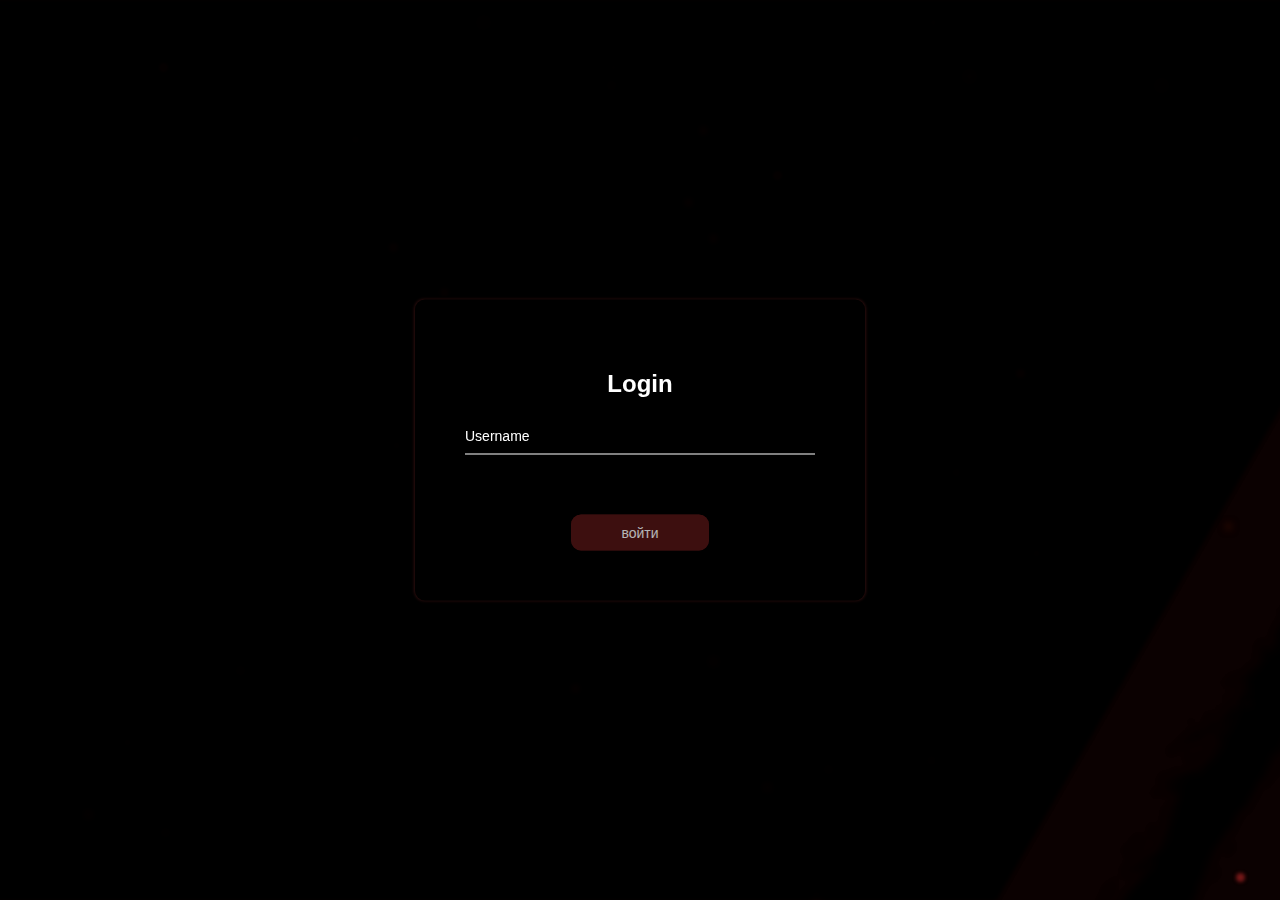
<file: idex1.html>
<!DOCTYPE html>
<html lang="en">
<head>
  <meta charset="UTF-8">
  <meta http-equiv="X-UA-Compatible" content="IE=edge">
  <meta name="viewport" content="width=device-width, initial-scale=1.0">
  <link href="https://cdn.jsdelivr.net/npm/bootstrap@5.0.2/dist/css/bootstrap.min.css" rel="stylesheet" integrity="sha384-EVSTQN3/azprG1Anm3QDgpJLIm9Nao0Yz1ztcQTwFspd3yD65VohhpuuCOmLASjC" crossorigin="anonymous">
  <link rel="stylesheet" href="style1.css">
  
  <link rel="shortcut icon" href="/img/Leonardo_Signature_logoimprint_3.jpg" type="image/png">
   <!-- Bootstrap CSS (Cloudflare CDN) -->
   <link rel="stylesheet" href="https://cdnjs.cloudflare.com/ajax/libs/twitter-bootstrap/4.6.0/css/bootstrap.min.css"
   integrity="sha512-P5MgMn1jBN01asBgU0z60Qk4QxiXo86+wlFahKrsQf37c9cro517WzVSPPV1tDKzhku2iJ2FVgL67wG03SGnNA==" crossorigin="anonymous">
<!-- jQuery (Cloudflare CDN) -->
<script defer src="https://cdnjs.cloudflare.com/ajax/libs/jquery/3.5.1/jquery.min.js"
   integrity="sha512-bLT0Qm9VnAYZDflyKcBaQ2gg0hSYNQrJ8RilYldYQ1FxQYoCLtUjuuRuZo+fjqhx/qtq/1itJ0C2ejDxltZVFg==" crossorigin="anonymous"></script>
<!-- Bootstrap Bundle JS (Cloudflare CDN) -->
<script defer src="https://cdnjs.cloudflare.com/ajax/libs/twitter-bootstrap/4.6.0/js/bootstrap.bundle.min.js"
   ntegrity="sha512-wV7Yj1alIZDqZFCUQJy85VN+qvEIly93fIQAN7iqDFCPEucLCeNFz4r35FCo9s6WrpdDQPi80xbljXB8Bjtvcg==" crossorigin="anonymous"></script>
  <title>Document</title>
</head>



 
 



<body>
    <div class="container">
        <div class="animation-layer"></div>
      </div>
 
    <body class="login-page">
        <div class="swiper-container">
            <div class="bg"><img src="/stroka-back.png"></div>
            <div class="bg bg2"><img src="/stroka-back.png"></div>
            <div class="bg bg3"><img src="/stroka-back.png"></div>
        
          </div>
          <div class="background">
            <span></span>
            <span></span>
            <span></span>
            <span></span>
            <span></span>
            <span></span>
            <span></span>
            <span></span>
            <span></span>
            <span></span>
            <span></span>
            <span></span>
            <span></span>
            <span></span>
            <span></span>
            <span></span>
            <span></span>
            <span></span>
            <span></span>
            <span></span>
            <span></span>
            <span></span>
            <span></span>
            <span></span>
            <span></span>
            <span></span>
            <span></span>
            <span></span>
            <span></span>
            <span></span>
            <span></span>
            <span></span>
            <span></span>
            <span></span>
            <span></span>
            <span></span>
            <span></span>
            <span></span>
            <span></span>
            <span></span>
            <span></span>
            <span></span>
            <span></span>
            <span></span>
            <span></span>
            <span></span>
            <span></span>
            <span></span>
            <span></span>
            <span></span>
         </div>

        <div class="login-box">
            <h2 class="heading-login-box">Login</h2>
            <form class="form" id="form">
                <div class="user-box">
                    <input class="user-box-input" type="text" id="user-box-input" required></input>
                    <label class="user-box-label">Username</label>
                </div>
        
                <a type="submit" onclick="myFunction()" class="login-box-button" id="user-box-click" href="#">
               
          
        
                  войти 
                    <span class="mask"></span>
                </a>
          
            </form>
        </div>
    </body>


  <script src="https://cdn.jsdelivr.net/npm/bootstrap@5.0.2/dist/js/bootstrap.bundle.min.js" integrity="sha384-MrcW6ZMFYlzcLA8Nl+NtUVF0sA7MsXsP1UyJoMp4YLEuNSfAP+JcXn/tWtIaxVXM" crossorigin="anonymous"></script>
 
  <script  src="app.js" ></script> 
 
</body>
</html>
</file>
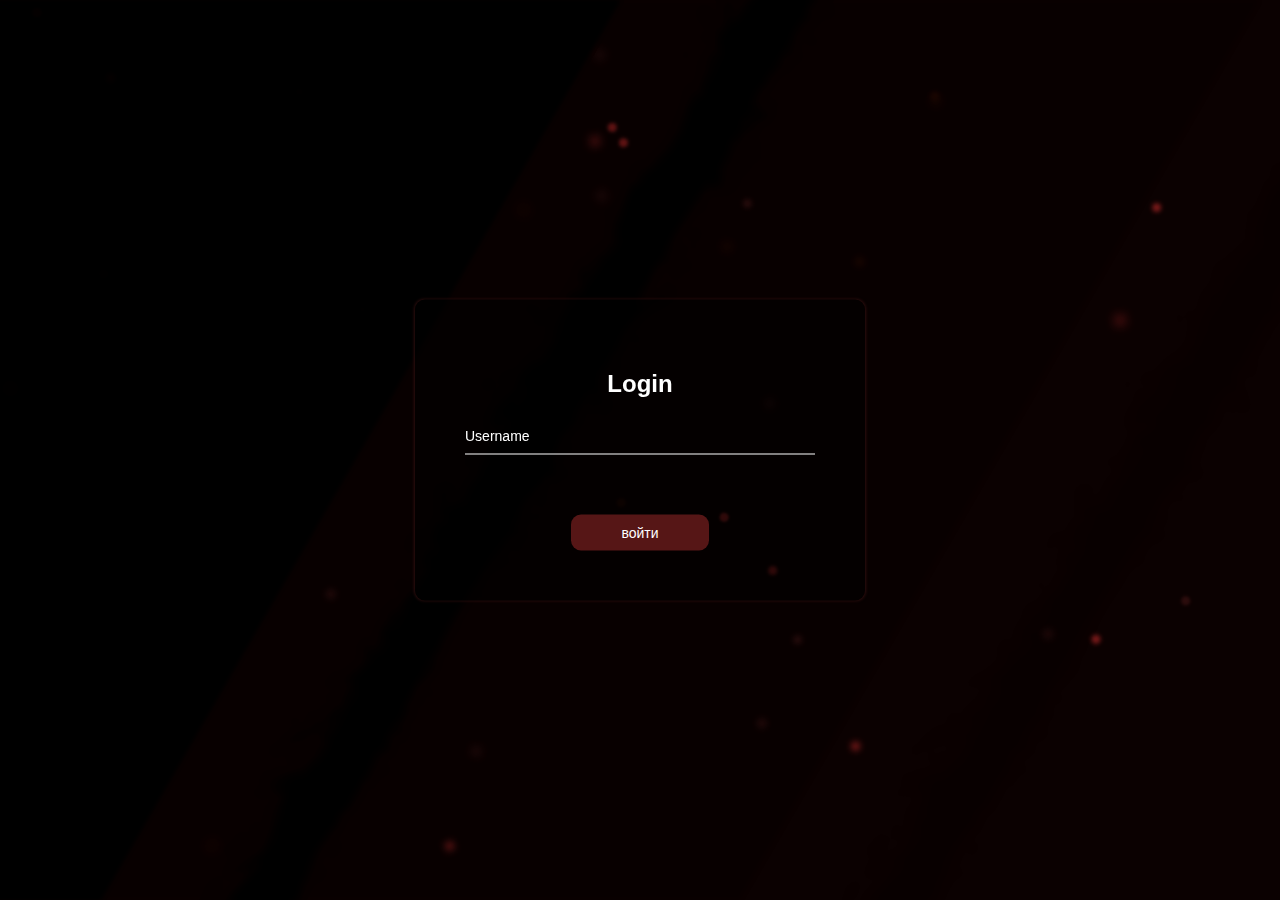
<file: index2.html>
<!DOCTYPE html>
<html lang="en">
<head>
  <meta charset="UTF-8">
  <meta http-equiv="X-UA-Compatible" content="IE=edge">
  <meta name="viewport" content="width=device-width, initial-scale=1.0">
  <link href="https://cdn.jsdelivr.net/npm/bootstrap@5.0.2/dist/css/bootstrap.min.css" rel="stylesheet" integrity="sha384-EVSTQN3/azprG1Anm3QDgpJLIm9Nao0Yz1ztcQTwFspd3yD65VohhpuuCOmLASjC" crossorigin="anonymous">
  <link rel="stylesheet" href="style2.css">
  <link rel="shortcut icon" href="/img/Leonardo_Signature_logoimprint_3.jpg" type="image/png">
   <!-- Bootstrap CSS (Cloudflare CDN) -->
   <link rel="stylesheet" href="https://cdnjs.cloudflare.com/ajax/libs/twitter-bootstrap/4.6.0/css/bootstrap.min.css"
   integrity="sha512-P5MgMn1jBN01asBgU0z60Qk4QxiXo86+wlFahKrsQf37c9cro517WzVSPPV1tDKzhku2iJ2FVgL67wG03SGnNA==" crossorigin="anonymous">
<!-- jQuery (Cloudflare CDN) -->
<script defer src="https://cdnjs.cloudflare.com/ajax/libs/jquery/3.5.1/jquery.min.js"
   integrity="sha512-bLT0Qm9VnAYZDflyKcBaQ2gg0hSYNQrJ8RilYldYQ1FxQYoCLtUjuuRuZo+fjqhx/qtq/1itJ0C2ejDxltZVFg==" crossorigin="anonymous"></script>
<!-- Bootstrap Bundle JS (Cloudflare CDN) -->
<script defer src="https://cdnjs.cloudflare.com/ajax/libs/twitter-bootstrap/4.6.0/js/bootstrap.bundle.min.js"
   ntegrity="sha512-wV7Yj1alIZDqZFCUQJy85VN+qvEIly93fIQAN7iqDFCPEucLCeNFz4r35FCo9s6WrpdDQPi80xbljXB8Bjtvcg==" crossorigin="anonymous"></script>
  <title>Document</title>
</head>



 
 



<body>
 
 
  
 
 

 

<div class="container col-md-5">

</div>

<div class="container1 col-md-2">
  <header class="header">
    <h4 class="title">Поиск пользователя</h4>
 
    <input type="text" name="filter" id="filter" placeholder="Search" />
  </header>
  <ul id="result" class="user-list">
    <li><h3>Loading...</h3></li>
  </ul>
</div>



 








  <script src="https://cdn.jsdelivr.net/npm/bootstrap@5.0.2/dist/js/bootstrap.bundle.min.js" integrity="sha384-MrcW6ZMFYlzcLA8Nl+NtUVF0sA7MsXsP1UyJoMp4YLEuNSfAP+JcXn/tWtIaxVXM" crossorigin="anonymous"></script>
 
  <script  src="app2.js" ></script> 
 
</body>
</html>
</file>
<file: style1.css>
@keyframes move {
    100% {
        transform: translate3d(0, 0, 1px) rotate(360deg);
    }
}


.background {
	z-index: -2;
    position: fixed;
    width: 100vw;
    height: 100vh;
    top: 0;
    left: 0;
    background: rgb(11, 1, 1);
    overflow: hidden;
}

.background span {
    width: 1vmin;
    height: 1vmin;
    border-radius: 1vmin;
    backface-visibility: hidden;
    position: absolute;
    animation: move;
    animation-duration: 48;
    animation-timing-function: linear;
    animation-iteration-count: infinite;
}


.background span:nth-child(0) {
    color: #771818;
    top: 78%;
    left: 70%;
    animation-duration: 18s;
    animation-delay: -3s;
    transform-origin: 20vw -7vh;
    box-shadow: 2vmin 0 0.7126888982091912vmin currentColor;
}
.background span:nth-child(1) {
    color: #2c0c0c;
    top: 1%;
    left: 89%;
    animation-duration: 25s;
    animation-delay: -16s;
    transform-origin: -18vw 25vh;
    box-shadow: -2vmin 0 1.1157032268569023vmin currentColor;
}
.background span:nth-child(2) {
    color: #771818;
    top: 87%;
    left: 61%;
    animation-duration: 25s;
    animation-delay: -18s;
    transform-origin: 1vw -6vh;
    box-shadow: -2vmin 0 0.7427444027270886vmin currentColor;
}
.background span:nth-child(3) {
    color: #1f0600;
    top: 29%;
    left: 76%;
    animation-duration: 17s;
    animation-delay: -5s;
    transform-origin: 4vw -11vh;
    box-shadow: 2vmin 0 0.9962809634272831vmin currentColor;
}
.background span:nth-child(4) {
    color: #2c0c0c;
    top: 92%;
    left: 14%;
    animation-duration: 16s;
    animation-delay: -10s;
    transform-origin: 16vw -5vh;
    box-shadow: -2vmin 0 0.360558951183062vmin currentColor;
}
.background span:nth-child(5) {
    color: #771818;
    top: 73%;
    left: 54%;
    animation-duration: 12s;
    animation-delay: -20s;
    transform-origin: -4vw 20vh;
    box-shadow: 2vmin 0 0.803611517177655vmin currentColor;
}
.background span:nth-child(6) {
    color: #2c0c0c;
    top: 46%;
    left: 50%;
    animation-duration: 13s;
    animation-delay: -6s;
    transform-origin: -21vw -10vh;
    box-shadow: -2vmin 0 0.4942094576088447vmin currentColor;
}
.background span:nth-child(7) {
    color: #1f0600;
    top: 52%;
    left: 73%;
    animation-duration: 16s;
    animation-delay: -19s;
    transform-origin: -13vw -24vh;
    box-shadow: 2vmin 0 0.3298772779124475vmin currentColor;
}
.background span:nth-child(8) {
    color: #1f0600;
    top: 58%;
    left: 97%;
    animation-duration: 15s;
    animation-delay: -20s;
    transform-origin: 13vw 23vh;
    box-shadow: -2vmin 0 0.6739112324899761vmin currentColor;
}
.background span:nth-child(9) {
    color: #771818;
    top: 8%;
    left: 74%;
    animation-duration: 21s;
    animation-delay: -10s;
    transform-origin: -13vw 3vh;
    box-shadow: 2vmin 0 1.102005770985286vmin currentColor;
}
.background span:nth-child(10) {
    color: #771818;
    top: 22%;
    left: 52%;
    animation-duration: 16s;
    animation-delay: -10s;
    transform-origin: -23vw 8vh;
    box-shadow: 2vmin 0 0.498034068372448vmin currentColor;
}
.background span:nth-child(11) {
    color: #1f0600;
    top: 49%;
    left: 32%;
    animation-duration: 17s;
    animation-delay: -5s;
    transform-origin: 5vw -23vh;
    box-shadow: -2vmin 0 0.4364332786377585vmin currentColor;
}
.background span:nth-child(12) {
    color: #1f0600;
    top: 77%;
    left: 52%;
    animation-duration: 19s;
    animation-delay: -7s;
    transform-origin: 14vw -19vh;
    box-shadow: -2vmin 0 0.7452574522518443vmin currentColor;
}
.background span:nth-child(13) {
    color: #2c0c0c;
    top: 74%;
    left: 17%;
    animation-duration: 15s;
    animation-delay: -11s;
    transform-origin: -10vw 25vh;
    box-shadow: 2vmin 0 0.3793261745530716vmin currentColor;
}
.background span:nth-child(14) {
    color: #771818;
    top: 90%;
    left: 8%;
    animation-duration: 12s;
    animation-delay: -9s;
    transform-origin: -22vw 0vh;
    box-shadow: -2vmin 0 0.7425468145732874vmin currentColor;
}
.background span:nth-child(15) {
    color: #771818;
    top: 26%;
    left: 54%;
    animation-duration: 18s;
    animation-delay: -13s;
    transform-origin: 18vw -23vh;
    box-shadow: 2vmin 0 0.4659690745276437vmin currentColor;
}
.background span:nth-child(16) {
    color: #1f0600;
    top: 86%;
    left: 32%;
    animation-duration: 21s;
    animation-delay: -15s;
    transform-origin: -19vw -4vh;
    box-shadow: -2vmin 0 0.7677872136111705vmin currentColor;
}
.background span:nth-child(17) {
    color: #771818;
    top: 19%;
    left: 59%;
    animation-duration: 10s;
    animation-delay: -18s;
    transform-origin: 20vw 24vh;
    box-shadow: 2vmin 0 0.2726384511319446vmin currentColor;
}
.background span:nth-child(18) {
    color: #771818;
    top: 9%;
    left: 89%;
    animation-duration: 22s;
    animation-delay: -5s;
    transform-origin: -10vw 11vh;
    box-shadow: 2vmin 0 1.2383830575370316vmin currentColor;
}
.background span:nth-child(19) {
    color: #771818;
    top: 76%;
    left: 46%;
    animation-duration: 19s;
    animation-delay: -4s;
    transform-origin: -21vw -2vh;
    box-shadow: -2vmin 0 0.4661298155143132vmin currentColor;
}
.background span:nth-child(20) {
    color: #1f0600;
    top: 89%;
    left: 7%;
    animation-duration: 11s;
    animation-delay: -12s;
    transform-origin: 0vw -17vh;
    box-shadow: -2vmin 0 0.9631756463585859vmin currentColor;
}
.background span:nth-child(21) {
    color: #1f0600;
    top: 7%;
    left: 49%;
    animation-duration: 9s;
    animation-delay: -20s;
    transform-origin: -21vw -1vh;
    box-shadow: -2vmin 0 0.5661651143826989vmin currentColor;
}
.background span:nth-child(22) {
    color: #2c0c0c;
    top: 4%;
    left: 3%;
    animation-duration: 12s;
    animation-delay: -19s;
    transform-origin: 23vw -8vh;
    box-shadow: 2vmin 0 1.0155359988951236vmin currentColor;
}
.background span:nth-child(23) {
    color: #1f0600;
    top: 36%;
    left: 63%;
    animation-duration: 20s;
    animation-delay: -11s;
    transform-origin: -11vw -3vh;
    box-shadow: 2vmin 0 1.2043492613829057vmin currentColor;
}
.background span:nth-child(24) {
    color: #2c0c0c;
    top: 61%;
    left: 82%;
    animation-duration: 21s;
    animation-delay: -20s;
    transform-origin: 24vw 0vh;
    box-shadow: -2vmin 0 0.8353415859179276vmin currentColor;
}
.background span:nth-child(25) {
    color: #771818;
    top: 14%;
    left: 56%;
    animation-duration: 20s;
    animation-delay: -13s;
    transform-origin: 25vw 17vh;
    box-shadow: -2vmin 0 0.47670246225638735vmin currentColor;
}
.background span:nth-child(26) {
    color: #771818;
    top: 32%;
    left: 33%;
    animation-duration: 17s;
    animation-delay: -4s;
    transform-origin: 15vw 1vh;
    box-shadow: 2vmin 0 0.4156793815060702vmin currentColor;
}
.background span:nth-child(27) {
    color: #2c0c0c;
    top: 26%;
    left: 63%;
    animation-duration: 16s;
    animation-delay: -14s;
    transform-origin: 15vw 13vh;
    box-shadow: -2vmin 0 0.9611006690908512vmin currentColor;
}
.background span:nth-child(28) {
    color: #771818;
    top: 27%;
    left: 29%;
    animation-duration: 7s;
    animation-delay: -12s;
    transform-origin: 7vw -17vh;
    box-shadow: 2vmin 0 0.4051888736691929vmin currentColor;
}
.background span:nth-child(29) {
    color: #2c0c0c;
    top: 84%;
    left: 71%;
    animation-duration: 12s;
    animation-delay: -2s;
    transform-origin: 4vw -18vh;
    box-shadow: 2vmin 0 0.5595082033071908vmin currentColor;
}
.background span:nth-child(30) {
    color: #771818;
    top: 7%;
    left: 11%;
    animation-duration: 22s;
    animation-delay: -4s;
    transform-origin: 0vw -13vh;
    box-shadow: 2vmin 0 0.2717640704186495vmin currentColor;
}
.background span:nth-child(31) {
    color: #2c0c0c;
    top: 72%;
    left: 81%;
    animation-duration: 17s;
    animation-delay: -10s;
    transform-origin: 22vw -2vh;
    box-shadow: -2vmin 0 1.0926996819765769vmin currentColor;
}
.background span:nth-child(32) {
    color: #2c0c0c;
    top: 82%;
    left: 11%;
    animation-duration: 7s;
    animation-delay: -18s;
    transform-origin: -13vw 7vh;
    box-shadow: -2vmin 0 0.7736734283738851vmin currentColor;
}
.background span:nth-child(33) {
    color: #2c0c0c;
    top: 34%;
    left: 44%;
    animation-duration: 16s;
    animation-delay: -13s;
    transform-origin: 0vw -23vh;
    box-shadow: -2vmin 0 0.473050272379661vmin currentColor;
}
.background span:nth-child(34) {
    color: #1f0600;
    top: 33%;
    left: 48%;
    animation-duration: 14s;
    animation-delay: -11s;
    transform-origin: 1vw -12vh;
    box-shadow: -2vmin 0 1.001024246847868vmin currentColor;
}
.background span:nth-child(35) {
    color: #771818;
    top: 97%;
    left: 98%;
    animation-duration: 21s;
    animation-delay: -3s;
    transform-origin: -19vw -11vh;
    box-shadow: -2vmin 0 0.4438105136284165vmin currentColor;
}
.background span:nth-child(36) {
    color: #1f0600;
    top: 2%;
    left: 74%;
    animation-duration: 19s;
    animation-delay: -1s;
    transform-origin: -16vw 5vh;
    box-shadow: -2vmin 0 0.5303063329418014vmin currentColor;
}
.background span:nth-child(37) {
    color: #771818;
    top: 2%;
    left: 36%;
    animation-duration: 17s;
    animation-delay: -9s;
    transform-origin: -15vw 24vh;
    box-shadow: 2vmin 0 1.2478928818938044vmin currentColor;
}
.background span:nth-child(38) {
    color: #2c0c0c;
    top: 78%;
    left: 96%;
    animation-duration: 21s;
    animation-delay: -4s;
    transform-origin: 21vw 25vh;
    box-shadow: 2vmin 0 0.6998531122625613vmin currentColor;
}
.background span:nth-child(39) {
    color: #2c0c0c;
    top: 83%;
    left: 53%;
    animation-duration: 21s;
    animation-delay: -6s;
    transform-origin: -7vw -9vh;
    box-shadow: 2vmin 0 0.9669491814145932vmin currentColor;
}
.background span:nth-child(40) {
    color: #771818;
    top: 41%;
    left: 78%;
    animation-duration: 13s;
    animation-delay: -16s;
    transform-origin: -16vw -3vh;
    box-shadow: 2vmin 0 0.3962039211366637vmin currentColor;
}
.background span:nth-child(41) {
    color: #1f0600;
    top: 97%;
    left: 59%;
    animation-duration: 15s;
    animation-delay: -14s;
    transform-origin: 10vw -19vh;
    box-shadow: -2vmin 0 1.142779745233598vmin currentColor;
}
.background span:nth-child(42) {
    color: #2c0c0c;
    top: 85%;
    left: 63%;
    animation-duration: 25s;
    animation-delay: -12s;
    transform-origin: 16vw -8vh;
    box-shadow: 2vmin 0 0.34161800889810956vmin currentColor;
}
.background span:nth-child(43) {
    color: #2c0c0c;
    top: 99%;
    left: 62%;
    animation-duration: 24s;
    animation-delay: -3s;
    transform-origin: 15vw -16vh;
    box-shadow: 2vmin 0 0.6787403288100282vmin currentColor;
}
.background span:nth-child(44) {
    color: #1f0600;
    top: 94%;
    left: 17%;
    animation-duration: 19s;
    animation-delay: -19s;
    transform-origin: 7vw 17vh;
    box-shadow: -2vmin 0 1.1544535968541574vmin currentColor;
}
.background span:nth-child(45) {
    color: #2c0c0c;
    top: 9%;
    left: 46%;
    animation-duration: 25s;
    animation-delay: -7s;
    transform-origin: -10vw -24vh;
    box-shadow: 2vmin 0 0.3072388484484323vmin currentColor;
}
.background span:nth-child(46) {
    color: #1f0600;
    top: 8%;
    left: 61%;
    animation-duration: 22s;
    animation-delay: -2s;
    transform-origin: 16vw -20vh;
    box-shadow: -2vmin 0 1.221079974325714vmin currentColor;
}
.background span:nth-child(47) {
    color: #2c0c0c;
    top: 15%;
    left: 26%;
    animation-duration: 24s;
    animation-delay: -8s;
    transform-origin: -9vw 25vh;
    box-shadow: 2vmin 0 0.6590435239096639vmin currentColor;
}
.background span:nth-child(48) {
    color: #1f0600;
    top: 5%;
    left: 7%;
    animation-duration: 13s;
    animation-delay: -4s;
    transform-origin: -13vw 8vh;
    box-shadow: 2vmin 0 0.6675782147883438vmin currentColor;
}
.background span:nth-child(49) {
    color: #1f0600;
    top: 70%;
    left: 100%;

}






















.bg {
    animation:slide 11s ease-in-out infinite alternate;
    background-image: linear-gradient(-60deg, rgba(25, 0, 0, 0) 30%, rgb(0, 0, 0) 20%);
 
    filter: blur(2px);
    bottom:0;
    left:-50%;
    opacity:.5;
    position:fixed;
    right:-50%;
    top:0;
 
    z-index:-1;}

    img {
        filter: blur(3px);
       padding-right: 58%;
        transform: rotate(-60deg);
    }
 
  .bg2 {
    opacity:.2;
    animation-direction:alternate-reverse;
    animation-duration:9s;}
  .bg3 { animation-duration:10s;
    opacity:.9;
}
  
  @keyframes slide {
    
    0% {transform:translateX(-35%);}
    100% {transform:translateX(-10%);}}
 









.login-page {
    font-family: sans-serif;
    background: #243b55;
 
}


 
.login-box {
    position: absolute;
    top: 50%;
    left: 50%;
    width: 350px;
    padding: 50px;
    transform: translate(-50%, -50%);
    background: rgba(0, 0, 0, 0.5);
    border-radius: 10px;
    box-shadow: 0 0 3px .4px rgba(53, 16, 16, 0.872);
    transition: box-shadow 0.3s;
    
}





.login-box:hover {
    box-shadow: 0 0 10px 5px rgba(16, 7, 7, 0.5);
}
 
 


.form{
    text-align: center;
}
.heading-login-box {
    margin-top: 20px;
    margin-bottom: 20px;
    color: #fff;
    text-align: center;
}

.user-box {
    position: relative;
}
 
.user-box-input {
    width: 100%;
    padding: 10px 0;
    font-size: 14px;
    color: #fff;
    margin-bottom: 30px;
    border: none;
    border-bottom: 1px solid #fff;
    outline: none;
    background: transparent;
}

.user-box-label {
    position: absolute;
    top: 0;
    left: 0;
    padding: 10px 0;
    font-size: 14px;
    color: #fff;
    pointer-events: none;
    transition: 0.5s;
}

.login-box .user-box input:focus~label,
.login-box .user-box input:valid~label {
    top: -20px;
    left: 0;
    color: #c73838;
   
    font-size: 12px;
}

 

.login-box-button {
    color: #ffffff;
    
    position: relative;
    display: inline-block;
    padding: 10px 50px;
    font-size: 14px;
    transition: .5s;
    margin-top: 30px;
 border-radius: 10px 10px 10px 10px;
    background: #561616;
    border: black;
    cursor: pointer;
    text-decoration: none !important ;

  }
  
  .login-box-button .text {
    text-decoration: none !important ;
 
 
  }
  
  .login-box-button .mask {
    position: absolute;
    top: 0;
    left: 0;
    width: 100%;
    height: 100%;
     border: none;
    -webkit-mask: url("/nature-sprite.png");
    -webkit-mask-size: 2300% 111%;
    mask-size: 2300% 111%;
    border-radius: 10px 10px 10px 10px;
    background: rgba(0, 0, 0, 0.291);
    -webkit-animation: ani2 0.8s steps(22) forwards;
    animation: ani2 0.8s steps(22) forwards;
  }
  
  .login-box-button:hover .mask {
    transition:1300ms;
    
    background: rgba(50, 7, 7, 0.8);
    -webkit-animation: ani 0.8s steps(22) forwards;
    animation: ani 0.8s steps(22) forwards;
    border-radius: 10px 10px 10px 10px;
  }
  

  
  .login-box-button:hover .text {
    color: #ffffff;
  }
  

@-webkit-keyframes ani {
    from {
        -webkit-mask-position: 0 0;
        mask-position: 0 0;
   }
    to {
        -webkit-mask-position: 100% 0;
        mask-position: 100% 0;
   }
}
@keyframes ani {
    from {
        -webkit-mask-position: 0 0;
        mask-position: 0 0;
   }
    to {
        -webkit-mask-position: 100% 0;
        mask-position: 100% 0;
   }
}
@-webkit-keyframes ani2 {
    from {
        -webkit-mask-position: 100% 0;
        mask-position: 100% 0;
   }
    to {
        -webkit-mask-position: 0 0;
        mask-position: 0 0;
   }    
}
@keyframes ani2 {
    from {
  
        -webkit-mask-position: 100% 0;
        mask-position: 100% 0;
   }
    to {
        
        -webkit-mask-position: 0 0;
        mask-position: 0 0;
   }
}






.login-box a:hover {
    background: rgba(0, 0, 0, 0.5);
    color: #c73838;
    font-weight: bold;
  
    
}

 
/* 
.login-box a span {
    position:fixed;
    display: block;
    
}

.login-box-button span:nth-child(1) {
    top: 0;
    
    width: 50%;
    height: 2px;
    background: linear-gradient(90deg, transparent, #df8a8a);
    animation: btn-1 1.7s linear infinite;
} */

@keyframes shake {
    0% {
      transform: translateX(0);
    }
    25% {
      transform: translateX(-5px);
    }
    50% {
      transform: translateX(5px);
    }
    75% {
      transform: translateX(-5px);
    }
    100% {
      transform: translateX(0);
    }
  }


@keyframes btn-1 {
    70% {
        left: -3%;
    }

    0%,
    100% {
        left: 50%;
    }
}

 
@keyframes btn-2 {
    0% {
        top: -100%;
    }

    50%,
    100% {
        top: 100%;
    }
}

.login-box-button span:nth-child(3) {
 
    bottom: 0;
    right: -100%;
    width: 100%;
    height: 2px;
    background: linear-gradient(270deg, transparent, #192a3f);
    animation: btn-3 1.7s linear infinite;
    animation-delay: 0.5s;
}

@keyframes btn-3 {
    70% {
        right: -3%;
    }

    10%,
    100% {
        right: 50%;
    }
}

 

@keyframes btn-4 {
    0% {
        bottom: -100%;
    }

    50%,
    100% {
        bottom: 100%;
    }
}
@media screen and (max-width: 576px) and (min-width: 400px) {
    .login-box {
        width: 250px;
    }
}

@media screen and (max-width: 400px) {
    .login-box {
        width: 200px;
    }

    .heading-login-box {
        font-size: 16px !important;
    }

    .user-box-input {
        font-size: 12px;
    }

    .user-box-label {
        font-size: 12px;
    }
    .login-box-button {
        font-size: 12px;
    }
}
</file>
<file: style2.css>
* { box-sizing: border-box; }

body {
	margin: 0;
	padding: 0;
	display: flex;
 
	height: 100vh;
	font-family: 'Poppins', sans-serif;
 
}
#modalLoginAvatar{
	background-color: #81C784;
}
.modal{
	justify-content: center;
	align-items: center;
}
.modal-header {
 
	display: flex;
	justify-content: center ;
	align-items: center;
  }
  
 
.rounded-circle {
	min-width: 120px;
	min-height: 120px;
 margin-left: 27%;
	background-color: #81C784;
}


 











@import url("https://fonts.googleapis.com/css2?family=Roboto:wght@400;700&display=swap");

 
 
.container1 {
 padding: 0 !important;
 margin: 0 !important;
	border-radius: 40px  0px 0px  0px ;
	box-shadow: 3px 3px 10px rgba(0, 0, 0, 0.2);
	overflow: hidden;
 
	justify-content: right ;
	align-items: right;
  }
  

.title {
	padding-bottom: 20px;
  margin: 0;
}

.subtitle {
  display: inline-block;
  margin: 5px 0 20px;
  opacity: 0.8;
}

.header {
	
	border-radius: 40px  0px 0px  0px ;
  background-color: #3e57db;
  color: #fff;
  padding: 30px 20px;
}

.header input {
  background-color: rgba(0, 0, 0, 0.3);
  border: 0;
  border-radius: 50px;
  color: #fff;
  font-size: 14px;
  padding: 10px 15px;
  width: 100%;
}

.header input:focus {
  outline: none;
}

.user-list {
  background-color: #8f8f8f;
  list-style-type: none;
  margin: 0;
  padding: 0;
 

 
  max-height: 600px;
  overflow-y: auto;
}

.user-list li {
  display: flex;
  padding: 20px;
  
}

.user-list img {
  border-radius: 50%;
  object-fit: cover;
  height: 50px;
  width: 50px;
}

.user-list .user-info {
  margin-left: 10px;
}

.user-list .user-info h4 {
  margin: 0 0 10px;
}

.user-list .user-info p {
  font-size: 12px;
}

.user-list li:not(:last-of-type) {
  border-bottom: 1px solid #eee;
}

.user-list li.hide {
  display: none;
}
</file>
